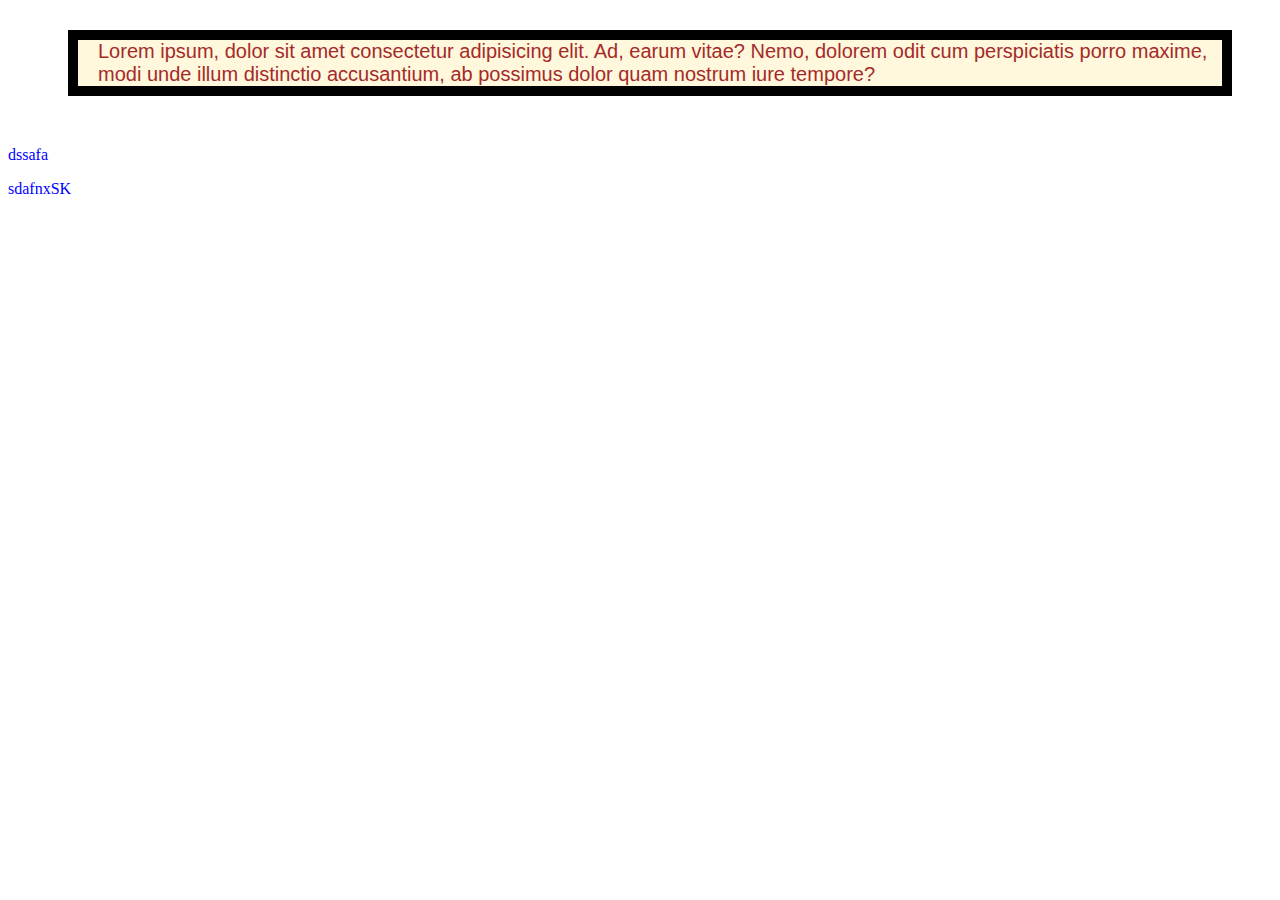
<file: boxmodel.html>
<!DOCTYPE html>
<html lang="en">
<head>
    <title>Box Model</title>
</head>

<style>

.sample1{
    color: brown;
    font-size: 20px;
    font-family: Arial;
    border: 10px solid black;
    margin: 30px 40px 50px 60px;
    padding-left: 20px;
    background-color: cornsilk; 
}


</style>
<body>

    <p class="sample1">Lorem ipsum, dolor sit amet consectetur adipisicing elit. Ad, earum vitae? Nemo, dolorem odit cum perspiciatis porro maxime, modi unde illum distinctio accusantium, ab possimus dolor quam nostrum iure tempore?</p>
    <div style="color: blue;">

        <p>dssafa</p>
        <p>sdafnxSK</p>
    </div>
</body>
</html>
</file>
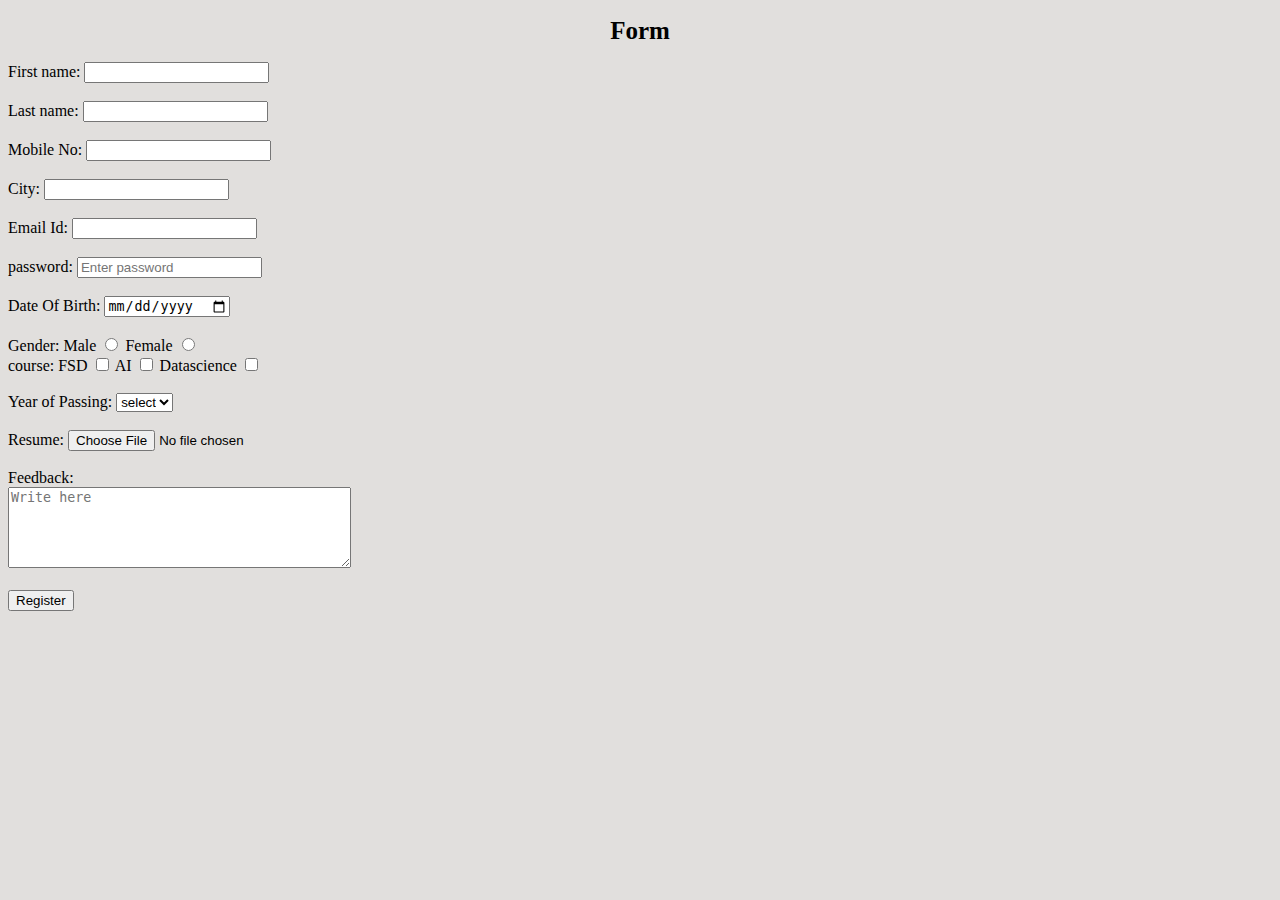
<file: form.html>
<!DOCTYPE html>
<html>
<head>
    <title>form</title>
</head>
<style>
body{
    background-color: rgb(225, 223, 221);

}
</style>
<body>
    <form method="post" action="formoutput.html" name="Register form"> 
<!-- first name, last name, mobile, city, mail id , Dob-->

<h1 style="color:black; font-size: 25px; text-align: center;">Form</h1>

<label for="fname">First name:</label>
<input type="text" value="" name="fname" required><br><br>

<label>Last name:</label>
<input type="text" value="" name="lname"><br><br>

<label>Mobile No:</label>
<input type="number"><br><br>

<label>City:</label>
<input type="text"><br><br>

<label>Email Id:</label>
<input type="mail"><br><br>

<label>password:</label>
<input type="password" placeholder="Enter password"><br><br>

<label>Date Of Birth:</label>
<input type="date"><br><br>

<label>Gender:</label>
<label>Male</label>
<input type="radio" value="Male" name="gender:">
<label>Female</label>
<input type="radio" value="Female" name="gender"><br>

<label>course:</label>

<label>FSD</label>
<input type="checkbox" name="course" value="FSD">
<label>AI</label>
<input type="checkbox" name="course" value="AI">
<label>Datascience</label>
<input type="checkbox" name="course" value="Datascience"><br><br>

<label>Year of Passing:</label>
<select>
    <option value="">select</option>
    <option value="">2021</option>
    <option value="">2022</option>
    <option value="">2023</option>
</select><br><br>

<label>Resume:</label>
<input type="file" name="resume" value=""><br><br>


<label>Feedback:</label><br>
<textarea name="Comment here" cols="40" rows="5" placeholder="Write here"></textarea><br><br>

<button type="submit">Register</button>

    </form>
</body>

<script>
    window.alert("Thanks for submitting");
</script>
</html>
</file>
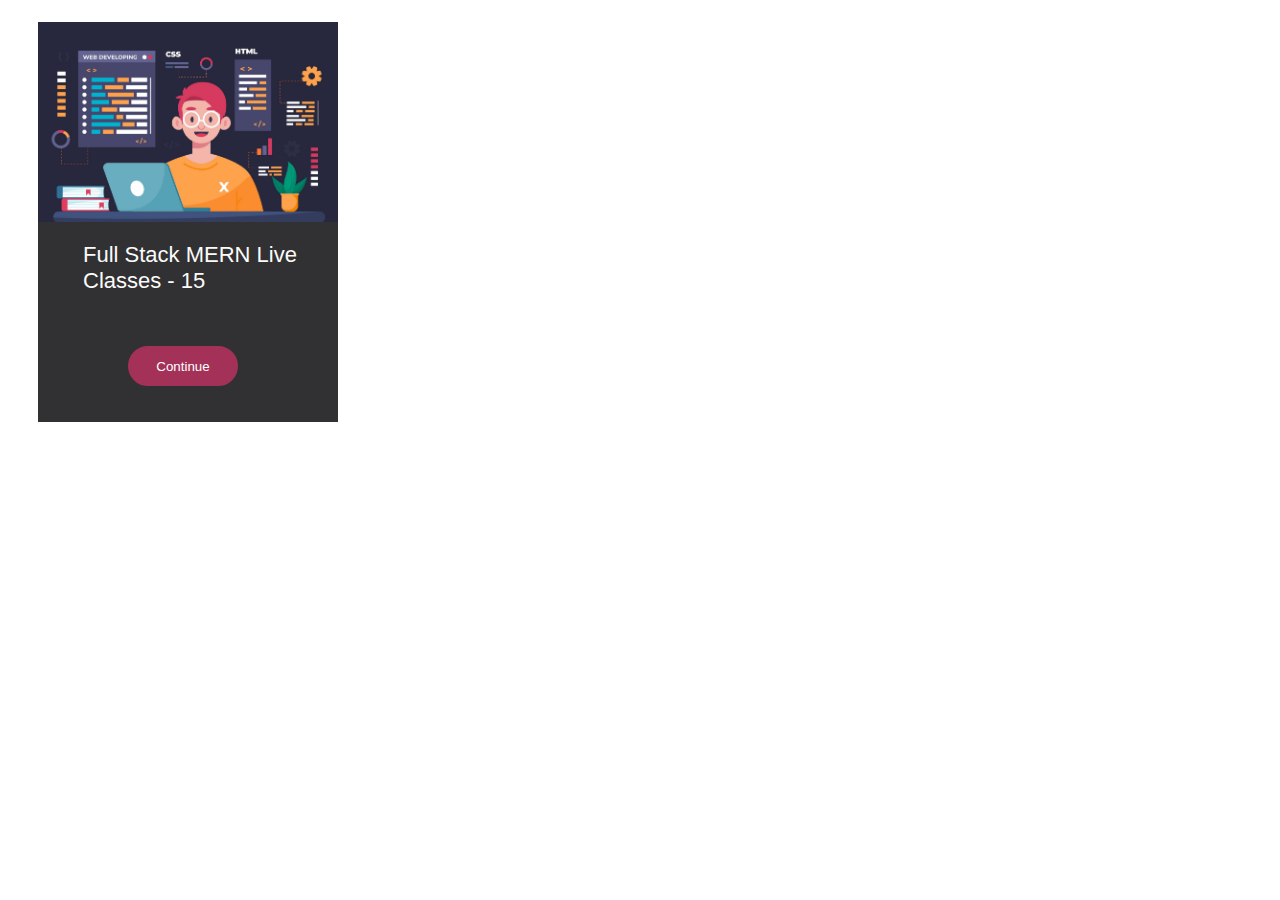
<file: card.html/assignment.html>
<!DOCTYPE html>
<html>
<head>
    <title>Card</title>
</head>
<style>
    #box{
        width:300px;
        height:400px;
        border: 0px solid black;
        background-color:rgb(49, 49, 51);
        margin: 10px 30px 30px 30px;
        background-image: url(WebTechnology.jpg);
        background-repeat: no-repeat;
        background-position: top left;
        background-size: contain;
}

.FSD{
    color: rgb(252, 251, 250);
    font-size: 22px;
    font-family: sans-serif;
    padding-left: 45px;
    padding-top: 220px;
}

.continue_btn{
    width: 110px;
    height: 40px;
    background-color: rgb(164, 49, 87);
    color: white;
    border: 2px solid rgb(164, 49, 87);
    border-radius: 30px;
    margin-left: 90px;
    margin-top: 30px;
}
</style>
<body>
    <div id="box">
    <p class="FSD">Full Stack MERN Live Classes - 15</p>
    <button class="continue_btn">Continue</button>
</div>
</body>
</html>
</file>
